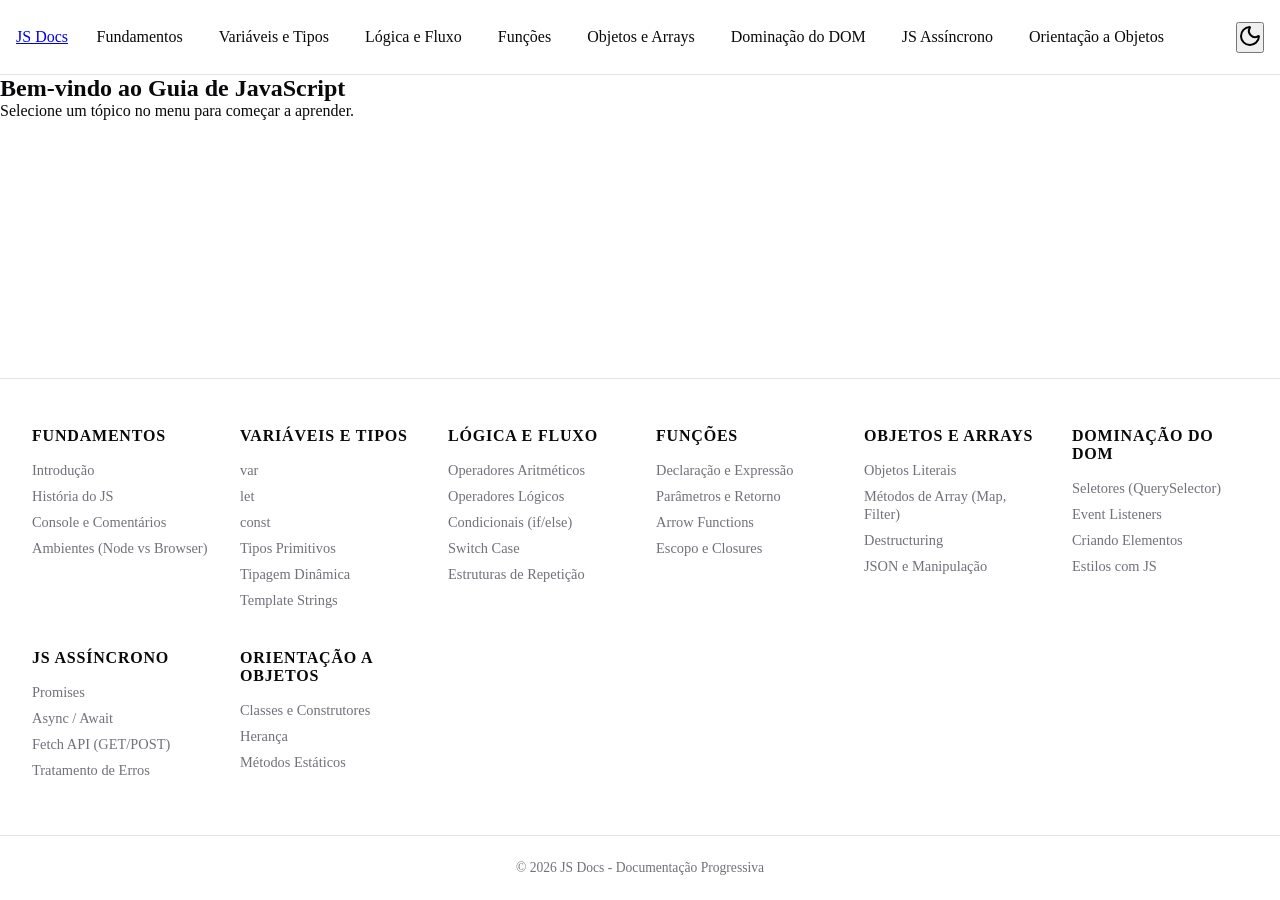
<file: index.html>
<!DOCTYPE html>
<html lang="pt-br">
<head>
    <meta charset="UTF-8">
    <meta name="viewport" content="width=device-width, initial-scale=1.0">
    <title>JS Learning Platform</title>
    <link rel="stylesheet" href="index.css">
    <!-- <script src="js/layout.js" defer></script>
    <script src="js/spa.js" defer></script> -->
</head>
<body>

    <nav-bar></nav-bar>

    <main id="app">
        <section class="hero">
            <h1>Bem-vindo ao Guia de JavaScript</h1>
            <p>Selecione um tópico no menu para começar a aprender.</p>
        </section>
    </main>

    <footer-bar></footer-bar>

    <script type="module">
      import { initMenu } from "./js/mobile/menuEvents.js"
      import { initTheme } from "./js/theme/theme.init.js"

      window.onload = () => {
        initTheme()
        initMenu() // agora vai abrir o menu corretamente se estava aberto antes
      }
    </script>
<script src="js/layout.js"></script>
<script src="js/spa.js"></script>
</body>
</html>
</file>
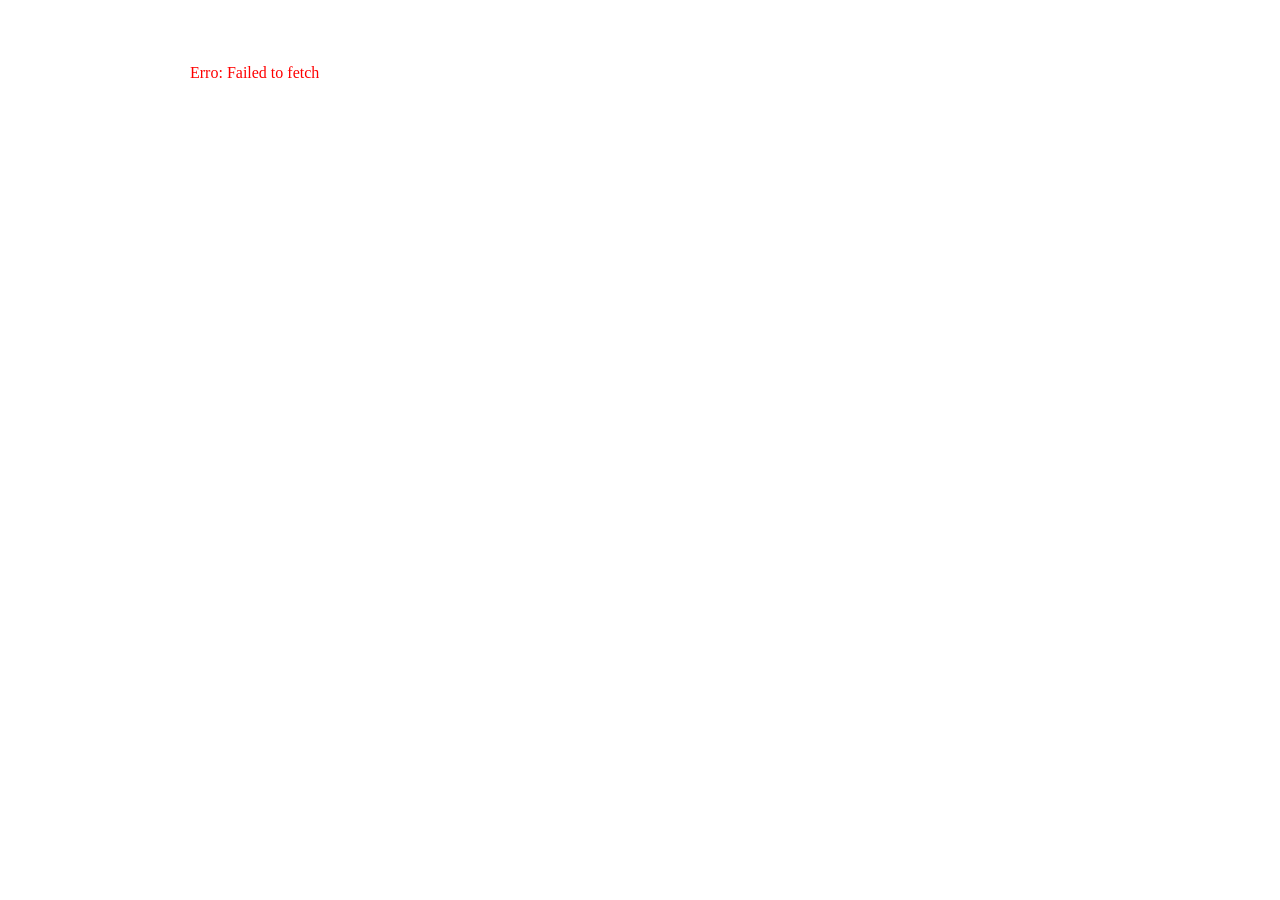
<file: partials/pages/variaveis/var/index.html>
<!DOCTYPE html>
<html lang="pt-BR">
<head>
  <meta charset="UTF-8" />
  <title>VAR</title>
  <link rel="stylesheet" href="index.css">
</head>
<body>
 <main class="content">

</main>
  
  

  <script src="./index.js"></script>
</body>
</html>
</file>
<file: index.css>
@import "root.css";
/* --------------------------
   RESET & GLOBAL
--------------------------- */
html {
  scroll-behavior: smooth;
  height: auto;
  scrollbar-width: thin;
  scrollbar-color: var(--chart-1) transparent;
}

::-webkit-scrollbar {
  width: 10px;
}

::-webkit-scrollbar-track {
  background: transparent;
}

::-webkit-scrollbar-thumb {
  background: var(--chart-1);
  border-radius: 10px;
}

body {
  margin: 0;
  padding: 0;
  min-height: 100vh;
  display: flex;
  flex-direction: column;

  font-family: var(--font-main);
  overflow-x: hidden;
}
#app {
  flex: 1;
  padding: 0rem 0rem;
}
.nav__list--desktop,
.nav__submenu,
.nav__list--logo,
.nav__list--mobile {
  list-style: none;
}

.hidden {
  display: none;
}

/* ==================================================================
   MOBILE (Padrão)
   ================================================================== */

.nav__container {
  padding: 1rem;
  background-color: var(--background);
  display: flex;
  justify-content: space-between;
  align-items: center;
  border-bottom: 1px solid var(--border);
}

/* Botão Hamburger */
.menu-toggle,
.nav__btn-toggle {
  background: none;
  border: none;
  color: var(--foreground);
  font-size: 1.5rem;
  cursor: pointer;
}

/* Sidebar Mobile */
.nav__aside {
  position: fixed;
  inset: 0 auto 0 0;
  width: 85%;
  height: 100vh;
  align-items: self-start;
  padding: 2rem 1.5rem;
  background-color: var(--sidebar);
  border-right: 1px solid var(--sidebar-border);
  transform: translateX(-100%);
  transition: transform 0.3s ease-in-out;
  justify-content: space-between;
  z-index: 1000;
  overflow-y: auto;
  display: flex;
}

.nav__aside.open {
  transform: translateX(0);
}

.nav__aside {
  scrollbar-width: none;
  /*Firefox */
}

.nav__aside::-webkit-scrollbar {
  display: none;
  /* Chrome, Edge, Safari */
}


/* Submenu no Mobile */
.nav__list--mobile .nav__submenu {
  display: block;
  padding-left: 1rem;
  margin-top: 0.5rem;
 
}

.nav__list--desktop {
  display: none;
}

/* Links e Labels */
.nav__label {
  display: flex;
  align-items: center;
  gap: 10px;
  color: var(--sidebar-foreground);
  padding: 12px 8px;
  border-radius: var(--radius);
  transition: background 0.2s, color 0.2s;
}

.nav__label:hover {
  background: var(--sidebar-accent);
  color: var(--sidebar-accent-foreground);
}

.nav__submenu li a {
  display: block;
  padding: 8px;
  color: var(--muted-foreground);
  text-decoration: none;
  border-radius: var(--radius);
  transition: 0.2s;
}
li{
  list-style: none;
}
.nav__submenu li a:hover {
  background: var(--accent);
  color: var(--accent-foreground);
}
.none{
  display: none;
}
 .nav__label {

   cursor: pointer;
 }

 /* ==================================================================
   FOOTER
   ================================================================== */

/* --- Footer Base --- */
.footer {
  background-color: var(--background);
  border-top: 1px solid var(--border);
  padding: 3rem 0 1.5rem 0;
  margin-top: 4rem;
}
.i{
  background-color: aqua;
}
.footer__grid {
  display: grid;
  grid-template-columns: repeat(2, 1fr);
  /* 1 coluna no mobile */
  gap: 2rem;
  padding: 0 2rem;
}

.footer__title {
  color: var(--foreground);
  font-size: 1rem;
  font-weight: 600;
  margin-bottom: 1rem;
  text-transform: uppercase;
  letter-spacing: 0.05em;
}

.footer__sublist {
  list-style: none;
  padding: 0;
  margin: 0;
}

.footer__sublist li {
  margin-bottom: 0.5rem;
}

.footer__sublist a {
  color: var(--muted-foreground);
  text-decoration: none;
  font-size: 0.9rem;
  transition: color 0.2s;
}

.footer__sublist a:hover {
  color: var(--primary);
}

.footer__bottom {
  margin-top: 3rem;
  padding-top: 1.5rem;
  border-top: 1px solid var(--border);
  text-align: center;
  color: var(--muted-foreground);
  font-size: 0.85rem;
}





/* ==================================================================
   DESKTOP
   ================================================================== */
@media (min-width: 1024px) {
  .footer__grid {
      /* No desktop, as colunas ficam lado a lado */
      grid-template-columns: repeat(auto-fit, minmax(150px, 1fr));
    }
.none{
  display: flex;
  align-items: center;
  gap: 4rem;
  /* display: block; */
}
li{
  list-style: none;
}
  .menu-toggle,
  .nav__list--toggle-btn,
  .nav__aside {
    display: none !important;
  }

  .nav__list--desktop {
    display: flex;
    gap: 20px;
  }

  .nav__dropdown {
    position: relative;
  }

  .nav__submenu {
    position: absolute;
    top: 100%;
    left: 0;
    background: var(--popover);
    border: 1px solid var(--border);
    min-width: 250px;
    opacity: 0;
    visibility: hidden;
    transform: translateY(10px);
    transition: all 0.2s ease;
    padding: 10px 5px;
    z-index: 100;
    border-radius: var(--radius);
  }

  .nav__label{
  
    cursor: pointer;
  }
  .nav__dropdown:hover .nav__submenu {
    opacity: 1;
    visibility: visible;
    transform: translateY(0);
  }

  .nav__submenu li a:hover {
    color: var(--primary);
    background: var(--accent);
  }
}
</file>
<file: partials/pages/variaveis/var/index.css>
body {
  
    color: #d4d4d4;
    padding: 40px;
}

.content {
    max-width: 900px;
    margin: 0 auto;
}

h1 {
    color: #fff;
    border-bottom: 2px solid #333;
    padding-bottom: 10px;
}

/* Estilo dos Cards */
.card {
    background: #252526;
    border-radius: 8px;
    padding: 20px;
    margin-bottom: 25px;
    box-shadow: 0 4px 10px rgba(0,0,0,0.3);
    border-left: 5px solid #007acc;
}

.card h2 {
    margin-top: 0;
    font-size: 1.2rem;
    color: #4ec9b0;
}

/* Bloco de Código */
.code-block {
    position: relative;
    background: #111;
    color: #d4d4d4;
    padding: 15px;
    border-radius: 5px;
    font-family: 'Consolas', 'Monaco', monospace;
    line-height: 1.5;
    margin: 15px 0;
    font-size: 0.95rem;
}

/* Syntax Highlighting */
.token-keyword { color: #569cd6; font-weight: bold; } /* var, function, etc */
.token-variable { color: #9cdcfe; }                /* nomes das variáveis */
.token-string   { color: #ce9178; }                /* "valores entre aspas" */
.token-operator { color: #d4d4d4; }                /* = + - */

/* Resultado do Console */
.result {
    background: #2d2d2d;
    border-top: 1px solid #444;
    padding: 10px;
    font-style: italic;
    color: #b5cea8;
}


.card {
  position: relative; /* Importante para o posicionamento do botão */
  border: 1px solid #ddd;
  padding: 20px;
  margin-bottom: 20px;
}

.btn-copy {
 
  top: 3rem;
  background-color: #28a745;
  color: white;
  border: none;
  padding: 5px 10px;
  cursor: pointer;
  border-radius: 4px;
  position: absolute;
  z-index: 999;
  right: 2rem;
}

.btn-copy:hover {
  background-color: #218838;
}
</file>
